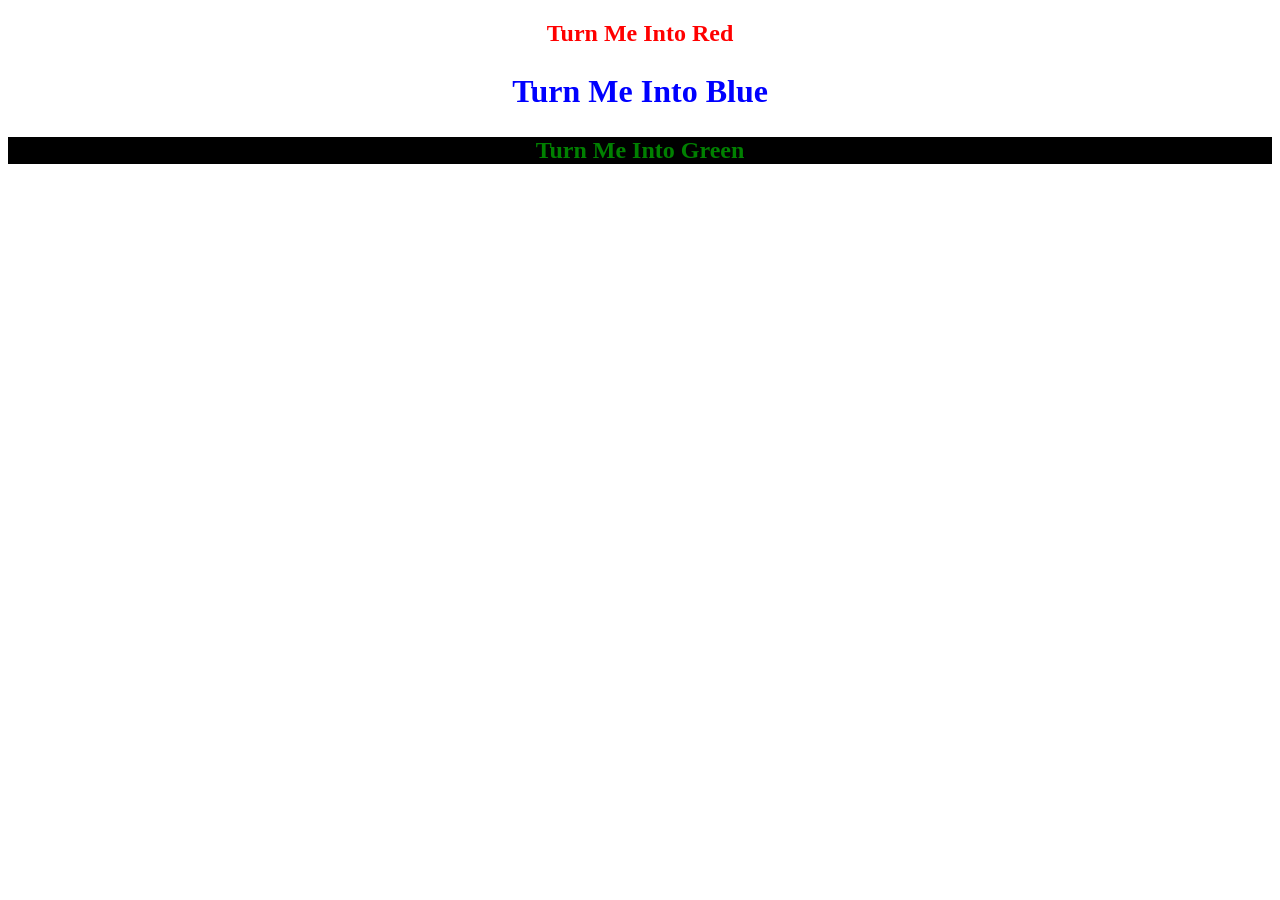
<file: Basic CSS/index.html>
<!DOCTYPE html>
<html lang="en">
<head>
    <meta charset="UTF-8">
    <meta name="viewport" content="width=device-width, initial-scale=1.0">
    <!-- adding CSS to the HTML files -->
    <link rel="stylesheet" href="./index.css"> 
    <title>Document</title>
</head>
<body>
    <h2>Turn Me Into Red</h2>
    <h2 class="head">Turn Me Into Blue</h2>
    <h2 id="head">Turn Me Into Green</h2>
</body>
</html>
</file>
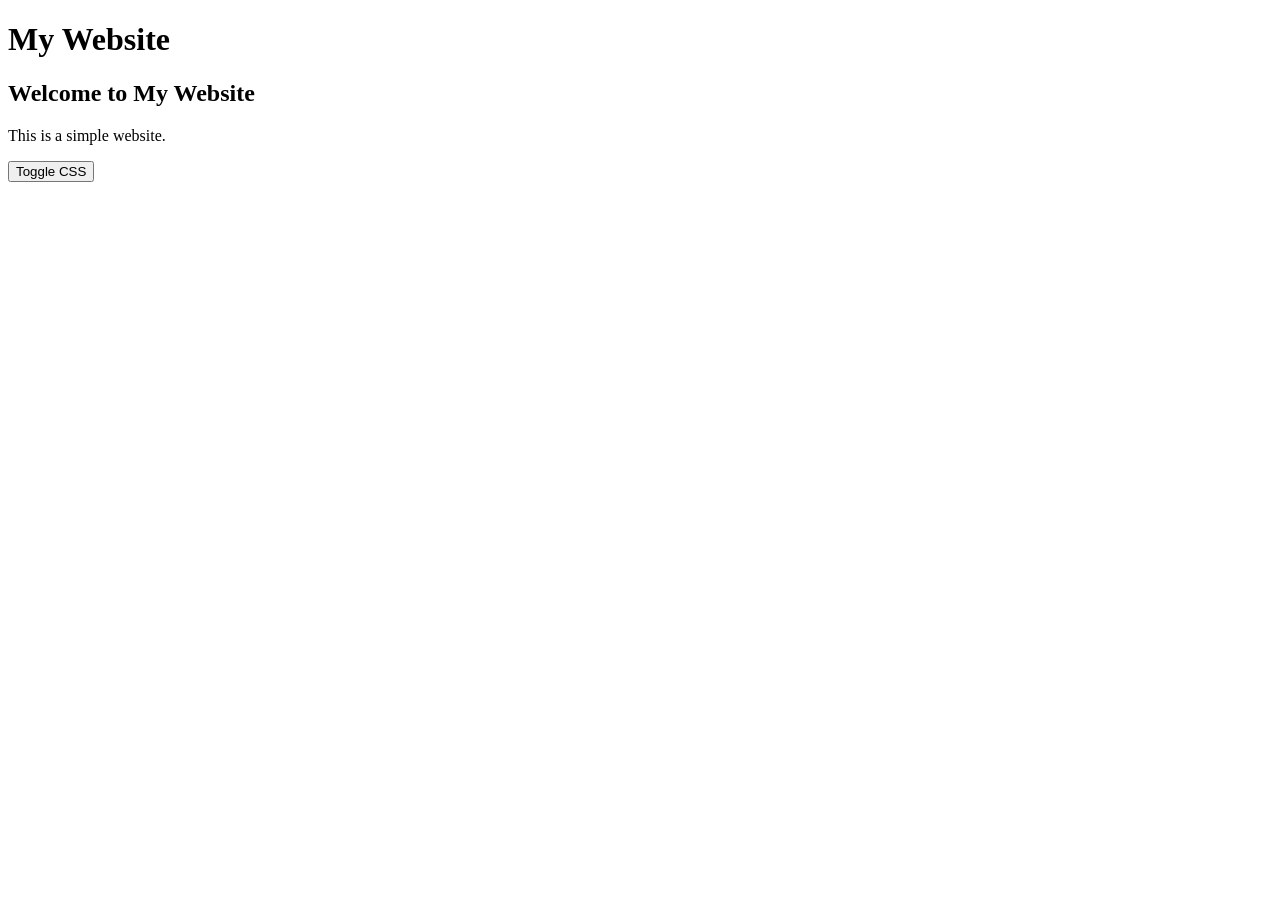
<file: Toggle CSS/index.html>
<!DOCTYPE html>
<html>

<head id="head">
  <title>Example HTML Website</title>
</head>

<body>
  <header>
    <h1>My Website</h1>
  </header>
  <main>
    <h2>Welcome to My Website</h2>
    <p>This is a simple website.</p>
    <button onclick="addCSS()" id="button">Toggle CSS</button>

  </main>

  <script>
    let counter = 0
    function addCSS() {
      counter++
      if (counter % 2 !== 0) {
        document.getElementById("head").innerHTML = '  <title>Magic</title> \n<link rel="stylesheet" href="./styles.css" />'
      } else {

        document.getElementById("head").innerHTML = '  <title>Example HTML Website</title> '

      }
    }
  </script>
</body>

</html>
</file>
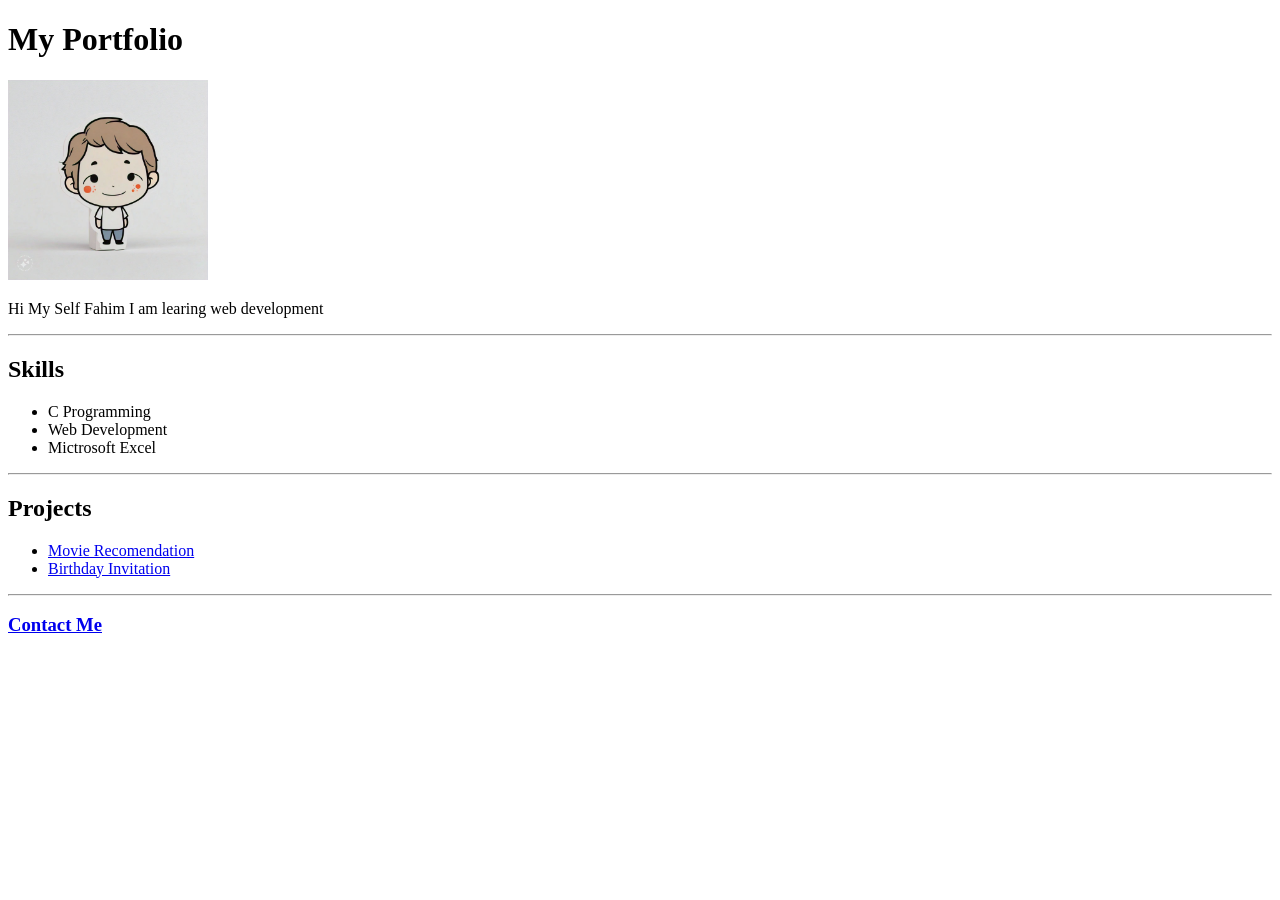
<file: Portfolio/solution.html>
<!DOCTYPE html>
<html lang="en">
<head>
    <meta charset="UTF-8">
    <meta name="viewport" content="width=device-width, initial-scale=1.0">
    <title>Portfolio</title>
</head>
<body>
    <h1>My Portfolio</h1>
    <img src="./img/avatar.jpg" height="200" width="200">
    <p>Hi My Self Fahim I am learing web development</p>
    <hr>
    <h2>Skills</h2>
    <ul>
        <li>C Programming</li>
        <li>Web Development</li>
        <li>Mictrosoft Excel</li>
    </ul>
    <hr>
    <h2>Projects</h2>
    <ul>
        <li><a href="movieranking.html">Movie Recomendation</a></li>
        <li><a href="birthdayinv.html">Birthday Invitation</a></li>
    </ul>
    <hr>
    <h3><a href="contact.html">Contact Me</a></h3>
</body>
</html>
</file>
<file: Basic CSS/index.css>
h2{
    color: red;
    text-align: center;
    
}
.head{
    color: blue;
    font-size: xx-large;
    
}
#head{
    color: green;
    background-color: black;
    
}
</file>
<file: Toggle CSS/styles.css>
body {
    font-family: Arial, sans-serif;
    background-color: #f2f2f2;
  }
  
  header {
    background-color: #aa80f3;
    color: #fff;
    padding: 20px;
    text-align: center;
  }
  
  header h1 {
    margin: 0;
  }
  
  nav {
    background-color: #aa80f3;
    color: #fff;
    padding: 20px;
    text-align: center;
  }
  
  nav ul {
    list-style: none;
    margin: 0;
    padding: 0;
    display: inline-block;
  }
  
  nav li {
    display: inline-block;
    margin-right: 20px;
  }
  
  nav a {
    color: #fff;
    text-decoration: none;
  }
  
  main {
    padding: 20px;
    text-align: center;
  }
  
  footer {
    background-color: #aa80f3;
    color: #fff;
    padding: 20px;
    text-align: center;
  }
  
  button {
    background-color: #aa80f3; 
    border: none;
    border-radius: 10px;
    color: white;
    padding: 15px 32px;
    text-align: center;
    text-decoration: none;
    display: inline-block;
    font-size: 16px;
  }
</file>
